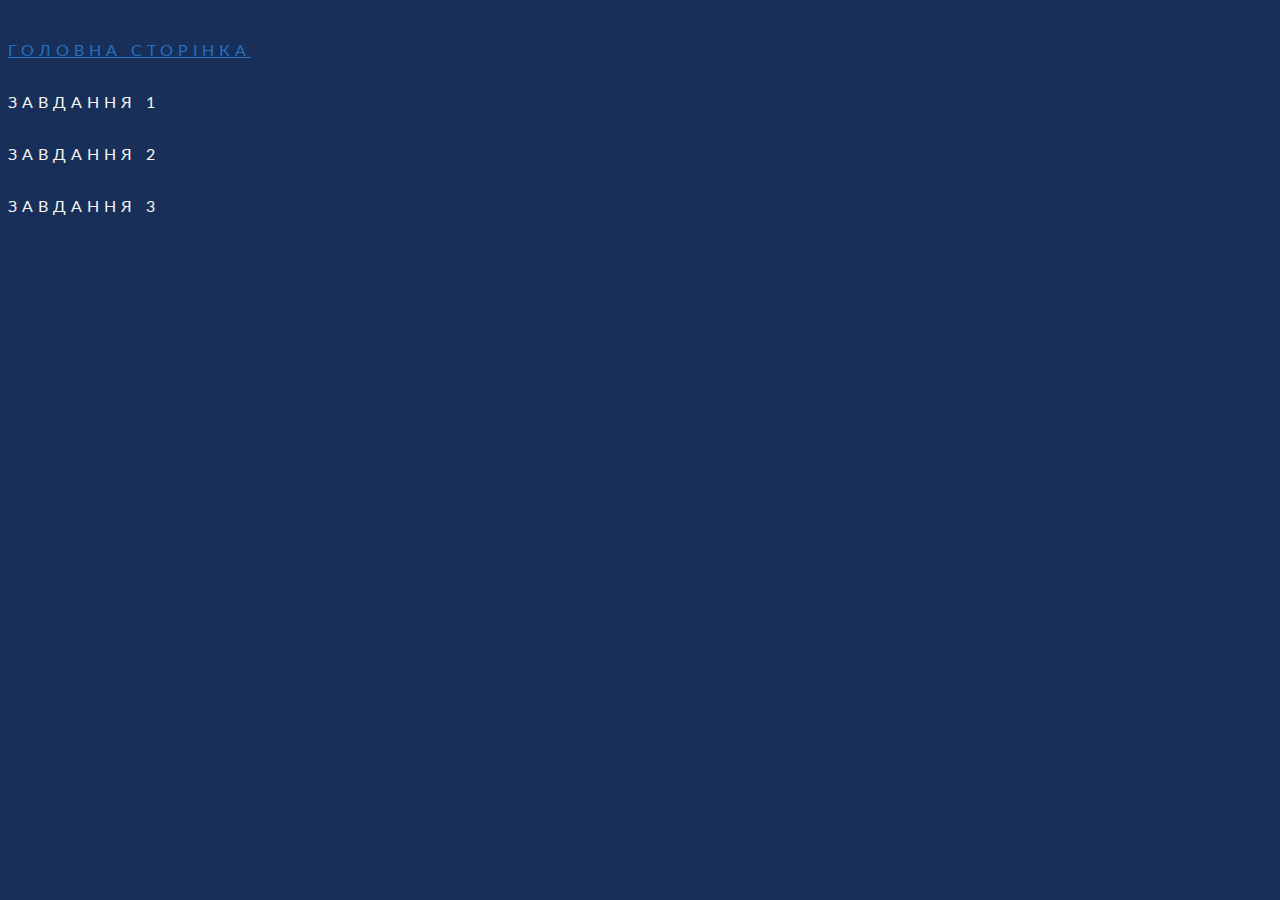
<file: index.html>
<!DOCTYPE html>
<html lang="en">
  <head>
    <meta charset="UTF-8" />
    <meta http-equiv="X-UA-Compatible" content="IE=edge" />
    <meta name="viewport" content="width=device-width, initial-scale=1.0" />
    <title>Promisification</title>
    <link rel="stylesheet" href="css/styles.css" />
  </head>
  <body>
    <a href="./index.html" class="current">Головна сторінка</a>
    <br />
    <a href="./task1.html">Завдання 1</a>
    <br />
    <a href="./task2.html">Завдання 2</a>
    <br />
    <a href="./task3.html">Завдання 3</a>
  </body>
</html>
</file>
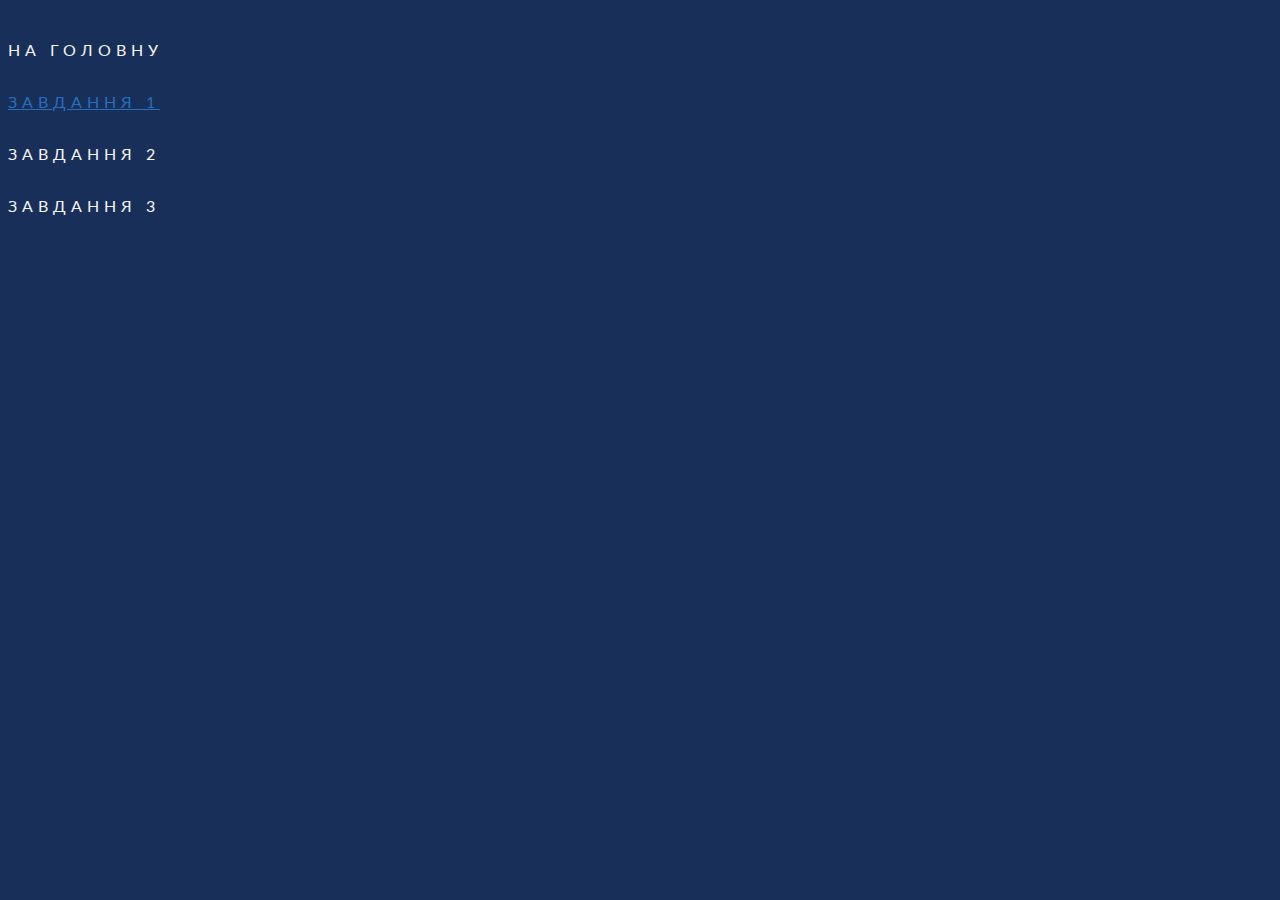
<file: task1.html>
<!DOCTYPE html>
<html lang="en">
  <head>
    <meta charset="UTF-8" />
    <meta http-equiv="X-UA-Compatible" content="IE=edge" />
    <meta name="viewport" content="width=device-width, initial-scale=1.0" />
    <title>Promisification: task 1</title>
    <link rel="stylesheet" href="css/styles.css" />
  </head>
  <body>
    <a href="./index.html">На головну</a>
    <br />
    <a href="./task1.html" class="current">Завдання 1</a>
    <br />
    <a href="./task2.html">Завдання 2</a>
    <br />
    <a href="./task3.html">Завдання 3</a>

    <script src="./js/task1.js"></script>
  </body>
</html>
</file>
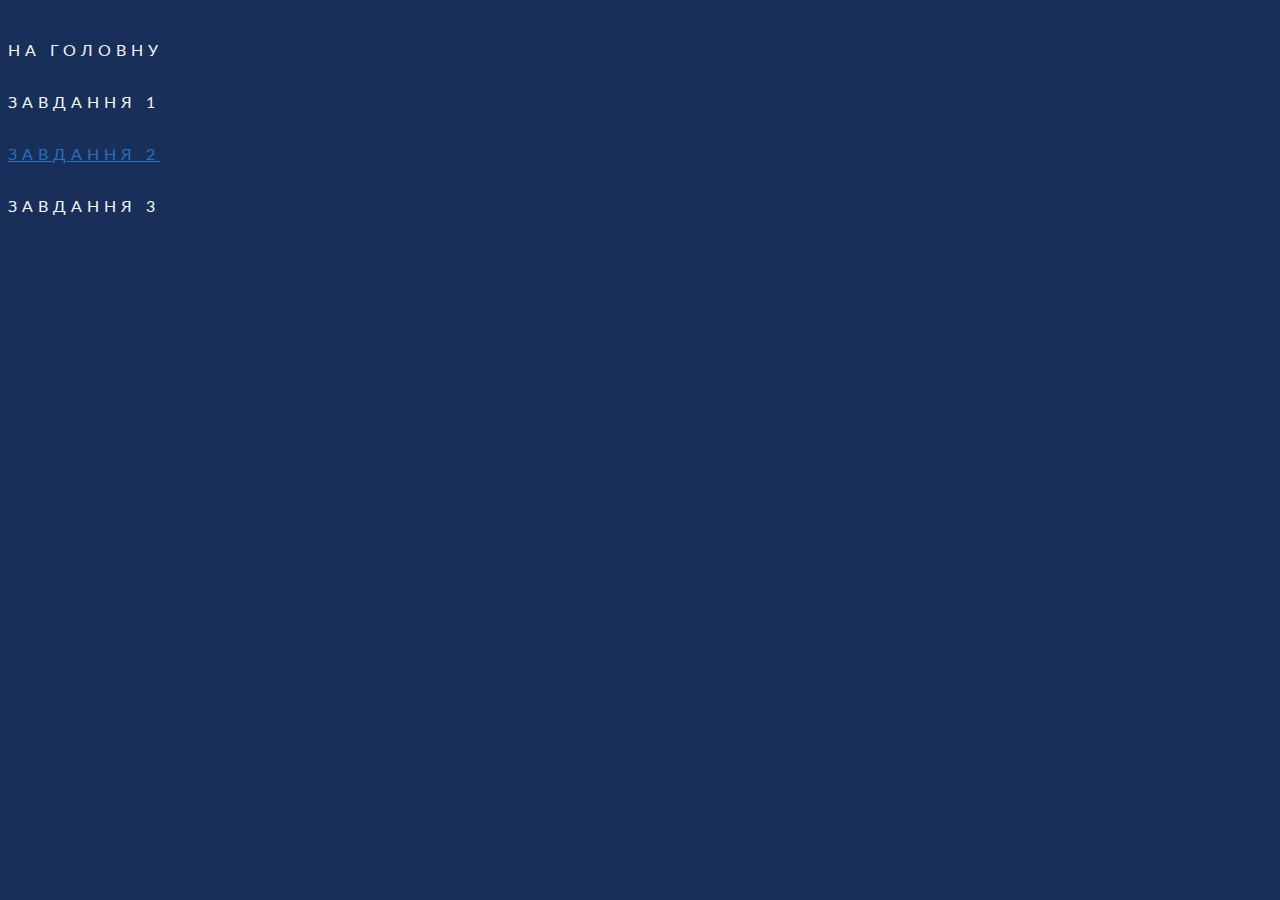
<file: task2.html>
<!DOCTYPE html>
<html lang="en">
  <head>
    <meta charset="UTF-8" />
    <meta http-equiv="X-UA-Compatible" content="IE=edge" />
    <meta name="viewport" content="width=device-width, initial-scale=1.0" />
    <title>Promisification: task 2</title>
    <link rel="stylesheet" href="css/styles.css" />
  </head>
  <body>
    <a href="./index.html">На головну</a>
    <br />
    <a href="./task1.html">Завдання 1</a>
    <br />
    <a href="./task2.html" class="current">Завдання 2</a>
    <br />
    <a href="./task3.html">Завдання 3</a>

    <script src="./js/task2.js"></script>
  </body>
</html>
</file>
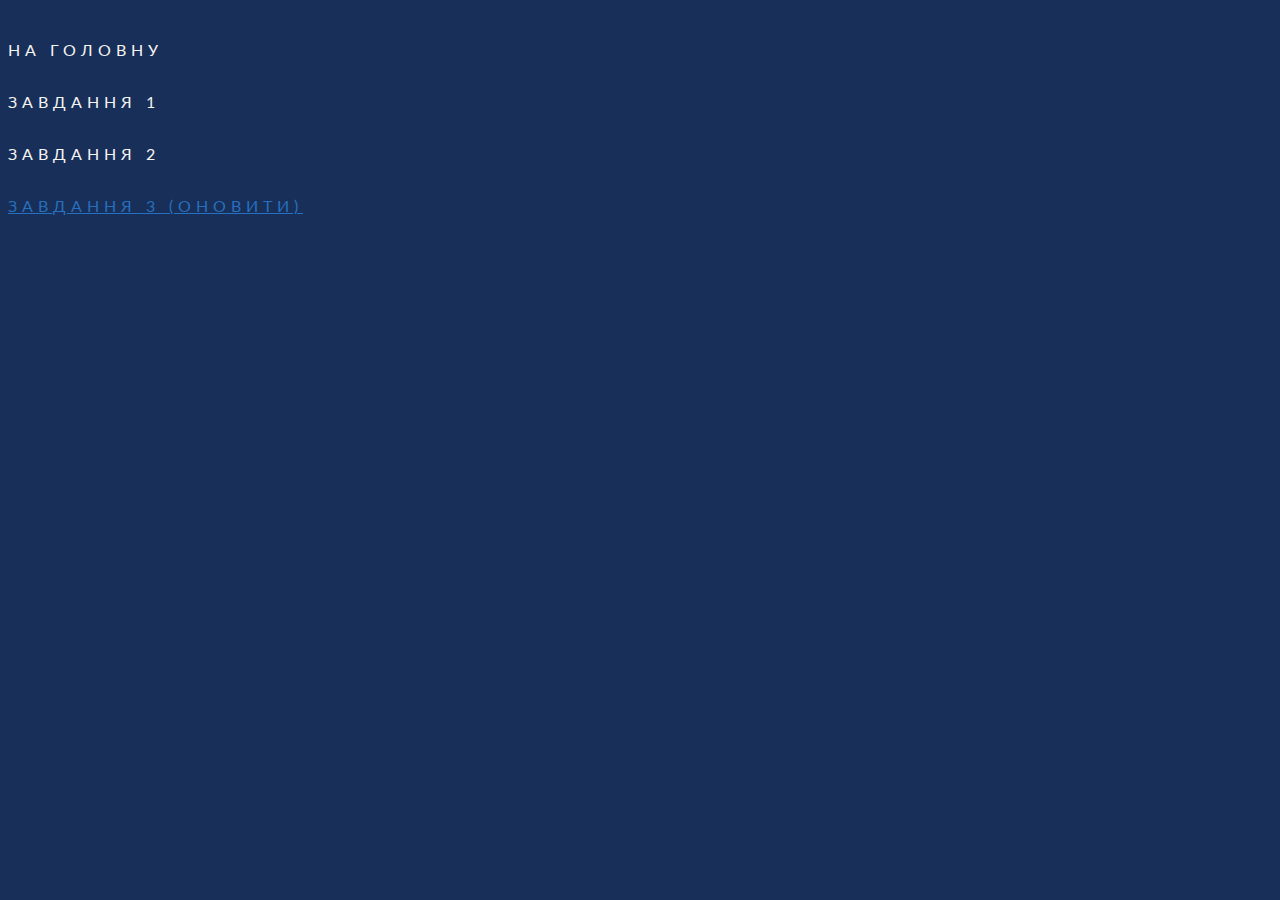
<file: task3.html>
<!DOCTYPE html>
<html lang="en">
  <head>
    <meta charset="UTF-8" />
    <meta http-equiv="X-UA-Compatible" content="IE=edge" />
    <meta name="viewport" content="width=device-width, initial-scale=1.0" />
    <title>Promisification: task 3</title>
    <link rel="stylesheet" href="css/styles.css" />
  </head>
  <body>
    <a href="./index.html">На головну</a>
    <br />
    <a href="./task1.html">Завдання 1</a>
    <br />
    <a href="./task2.html">Завдання 2</a>
    <br />
    <a href="./task3.html" class="current refresh">Завдання 3 (оновити)</a>

    <script src="./js/task3.js"></script>
  </body>
</html>
</file>
<file: css/styles.css>
@import url('https://fonts.googleapis.com/css?family=Lato:400,700|Montserrat:900');

:root {
  --font: 'Lato', sans-serif;
  --big: 'Montserrat', sans-serif;

  --red: #ef2f3c;
  --white: #f6f4f3;
  --blue: #276fbf;
  --dark: #183059;
  --yellow: #f0a202;
}

body {
  background: var(--dark);
}

a {
  display: inline-block;

  margin-top: 2em;
  font-family: var(--font);
  text-align: center;
  font-size: 1em;
  text-transform: uppercase;
  letter-spacing: 5px;

  color: var(--white);

  text-decoration: none;
}

a:hover,
a.current.refresh:hover {
  color: var(--yellow);
}

a.current {
  pointer-events: none;
  cursor: default;

  color: var(--blue);
  text-decoration: underline;
}

a.current.refresh {
  pointer-events: all;
  cursor: pointer;
}
</file>
